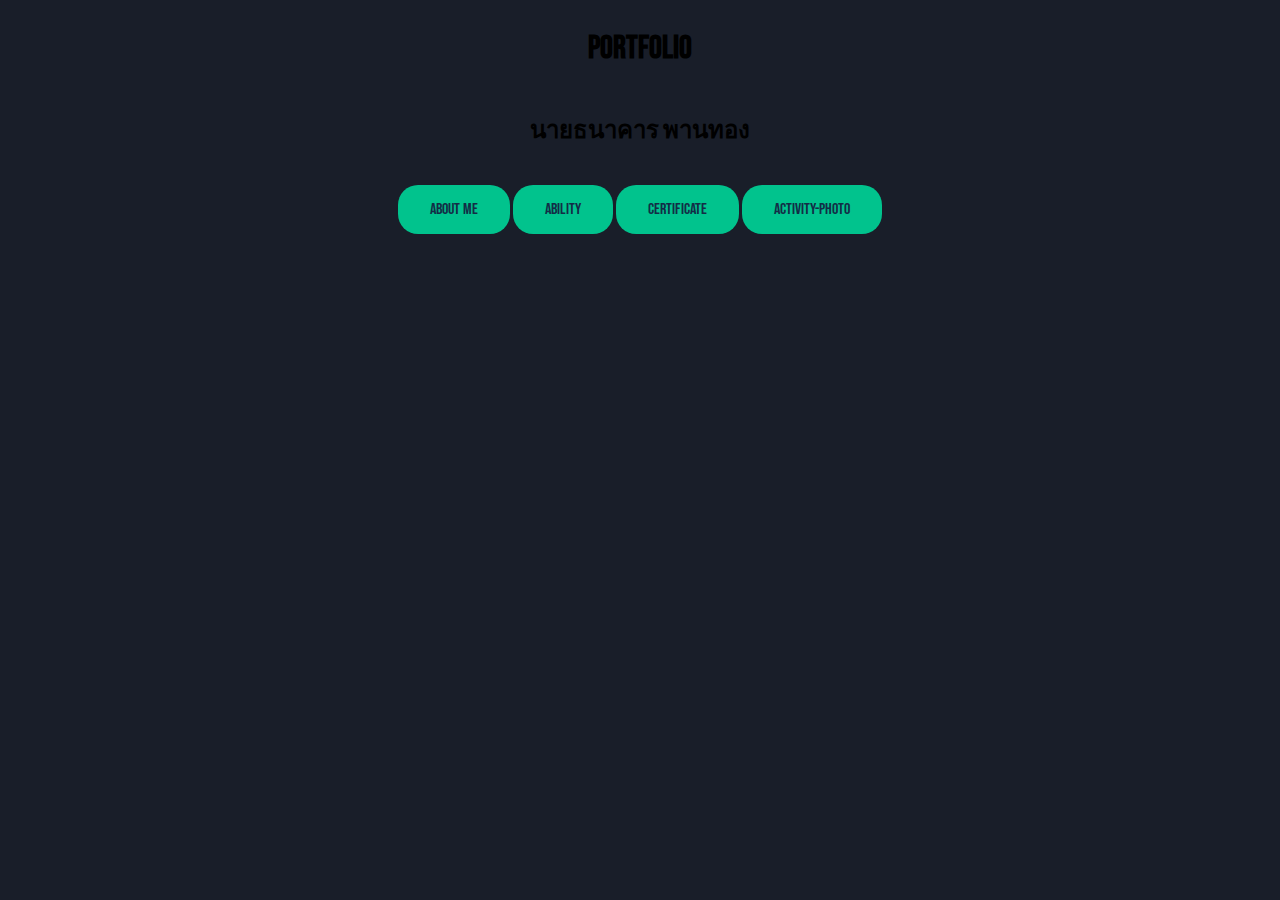
<file: index.html>
<!DOCTYPE html>
<html lang="en">
<head>
    <meta charset="UTF-8">
    <title>Portfolio</title>
    <link rel="stylesheet" href="style.css">
</head>
<body>
    <div class="main">
        <h1>Portfolio</h1>
        <h2>นายธนาคาร พานทอง</h2>
        
        <div class="page-btn">
            <p>About Me</p>
            <p>Ability</p>
            <p>Certificate</p>
            <p>Activity-Photo</p>

        </div>
    </div>
</body>
</html>
</file>
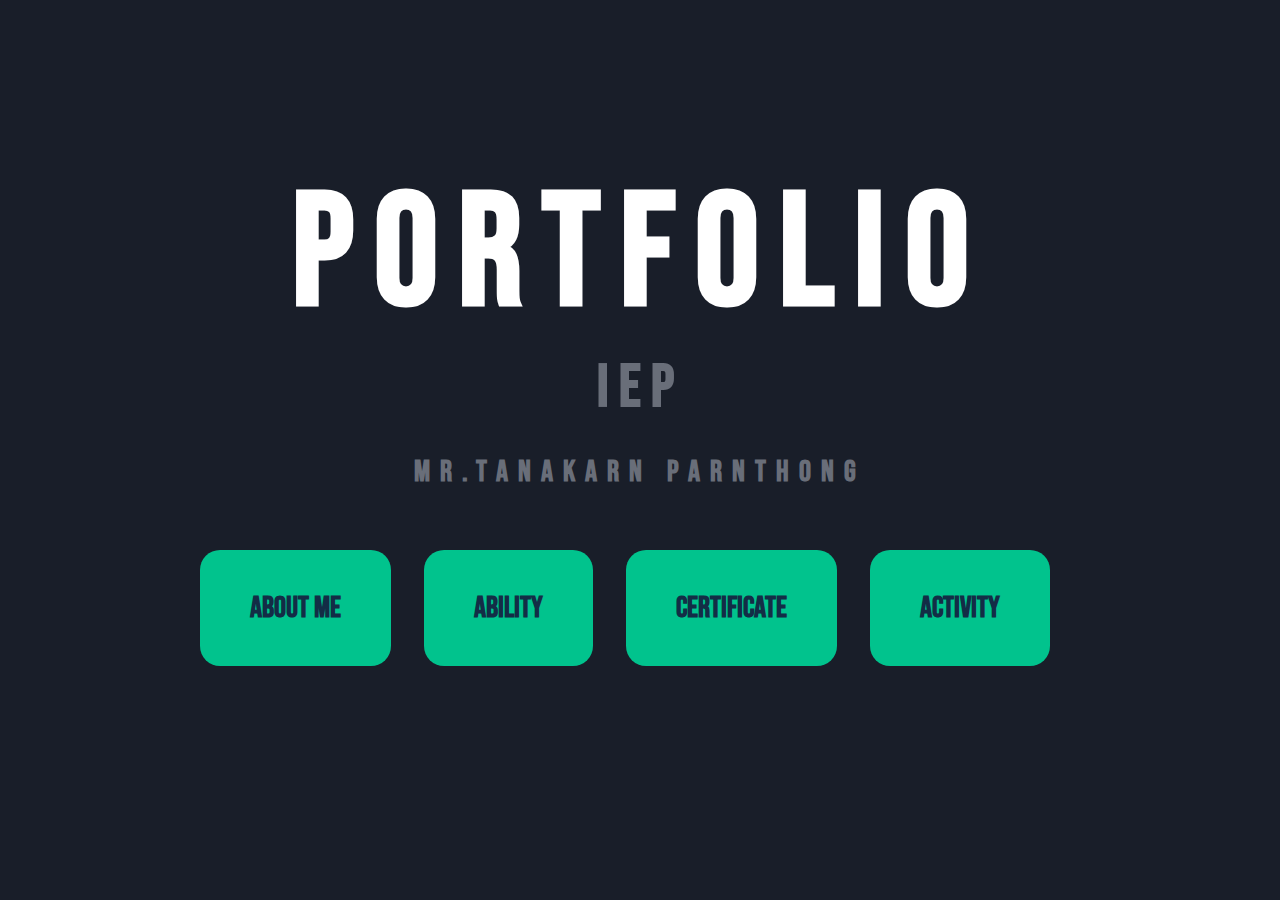
<file: home/index.html>
<!DOCTYPE html>
<html lang="en">
<head>
    <meta charset="UTF-8">
    <title>Portfolio</title>
    <link rel="stylesheet" href="style.css">
</head>
<body>
    <div class="main">
        <h1>Portfolio</h1>
        <h2>IEP</h2>
        <h3>MR.Tanakarn Parnthong</h3>
        <div class="page-btn">
            <a href="/am/AMdx.html">About Me</a>
            <a href="/Ability/Adx.html">Ability</a>
            <a href="/Certificate/Cdx.html">Certificate</a>
            <a href="/AP/APdx.html">Activity</a>

        </div>
    </div>
</body>
</html>
</file>
<file: style.css>
@import url('https://fonts.googleapis.com/css2?family=Bebas+Neue&display=swap');

*{
    background-color: #191e29;
    font-family: 'Bebas Neue', cursive;
}

/* Main-start */
.main{
    display: flex;
    flex-direction: column;
    align-items: center;
    
    
}

.page-btn p{
    background-color: #01c38d;
    border: none;
    border-radius: 20px;
    color: #132d46;
    padding: 15px 32px;
    text-align: center;
    text-decoration: none;
    display: inline-block;
    font-size: 16px;
    cursor: pointer;
    transition-duration: 0.4s;
}
.page-btn p:hover{
    width: 50px;
    background-color: #fff;
    box-shadow: 5px 5px 16px 1px #01c38d, 5px 5px 16px 1px #01c38d, 5px 5px 16px 1px #01c38d, 5px 5px 16px 1px #01c38d;
}
/* Main-end */
</file>
<file: home/style.css>
@import url('https://fonts.googleapis.com/css2?family=Bebas+Neue&display=swap');

   .img-responsive {
      max-width: 100%;
      height: auto;
   }

*{
    background-color: #191e29;
    font-family: 'Bebas Neue', cursive;
}

/* Main-start */
.main{
    display: flex;
    flex-direction: column;
    align-items: center;
    justify-content: center;
    height: 90vh;
    
}
.main h1{
    color: #fff;
    font-size: 1000%;
    margin: 0;
    letter-spacing: 20px;
}
.main h2{
    color: #696e79;
    font-size: 60px;
    letter-spacing: 10px;
    margin: 0px;
}
.main h3{
    color: #696e79;
    font-size: 30px;
    letter-spacing: 10px;
    margin-bottom: 60px;
}
.page-btn a{
    background-color: #01c38d;
    margin-right: 30px;
    padding: 40px 50px;
    border: none;
    border-radius: 20px;
    color: #132d46;
    text-align: center;
    text-decoration: none;
    display: inline-block;
    font-size: 30px;
    font-weight: bold;
    cursor: pointer;
    transition-duration: 0.4s;
}
.page-btn a:hover{
    padding: 50px 60px;
    background-color: #fff;
    box-shadow: 5px 5px 16px 1px #01c38d, 5px 5px 16px 1px #01c38d, 5px 5px 16px 1px #01c38d, 5px 5px 16px 1px #01c38d;
}
/* Main-end */
</file>
